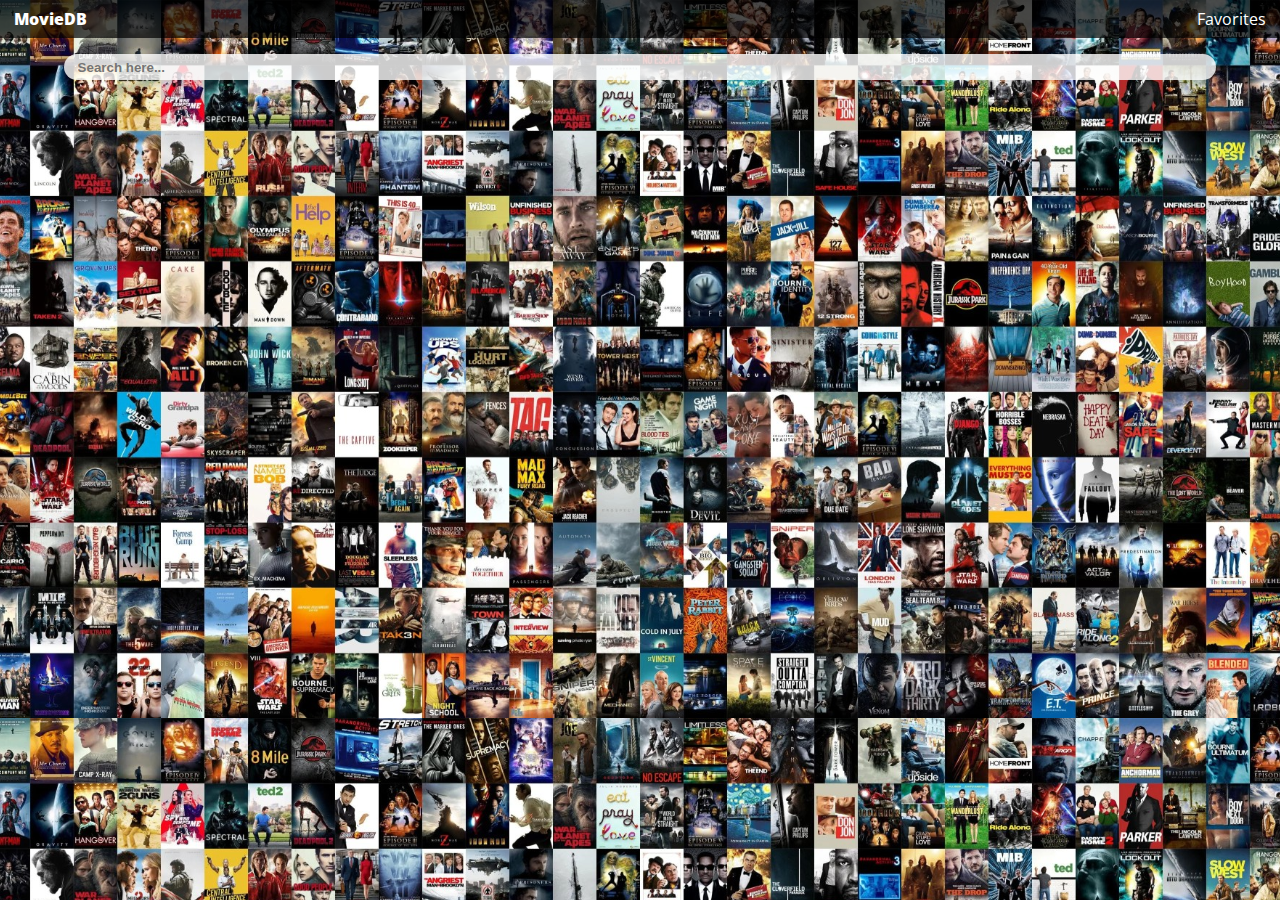
<file: index.html>
<!DOCTYPE html>
<html>
  <head>
    <meta charset="utf-8" />
    <meta name="viewport" content="width=device-width" />
    <title>MovieDB</title>
    <link
      rel="stylesheet"
      href="https://cdnjs.cloudflare.com/ajax/libs/font-awesome/6.2.0/css/all.min.css"
      integrity="sha512-xh6O/CkQoPOWDdYTDqeRdPCVd1SpvCA9XXcUnZS2FmJNp1coAFzvtCN9BmamE+4aHK8yyUHUSCcJHgXloTyT2A=="
      crossorigin="anonymous"
      referrerpolicy="no-referrer"
    />
    <link href="style.css" rel="stylesheet" type="text/css" />
  </head>

  <body>
    <div class="wrapper">
      <section class="navSection">
        <nav class="navbarNav">
          <ul>
            <li><a class="navBrand" href="/">MovieDB</a></li>
            <li>
              <a class="textWhite" href="favorite-movies.html">Favorites</a>
            </li>
          </ul>
        </nav>
      </section>

      <section class="search">
        <div class="searchContainer">
          <div class="searchInput">
            <input placeholder="Search here..." type="text" class="searchBar" />
          </div>
          <div class="searchResults">
            <!-- <div class="card">
              <img src="img1.jpg" alt="image" />
              <div class="content">
                <p class="textNormal">Movie Name</p>
                <p class="textNormal small">2022, Ashish Sharma</p>
                <button class="btn addToFav">Add to Fav</button>
              </div>
            </div> -->
          </div>
        </div>
      </section>
    </div>
    <script src="script.js"></script>
  </body>
</html>
</file>
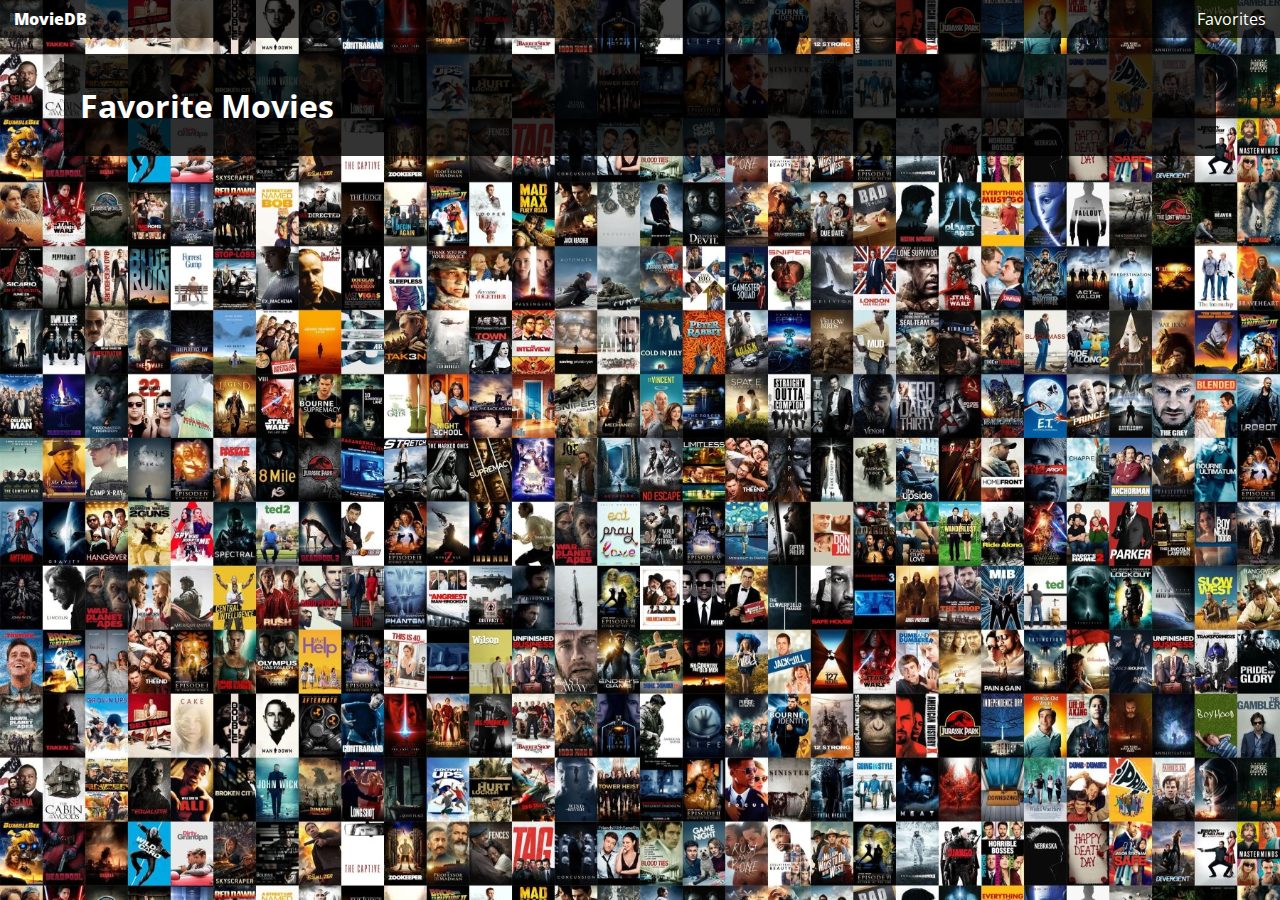
<file: favorite-movies.html>
<!DOCTYPE html>
<html>
  <head>
    <meta charset="utf-8" />
    <meta name="viewport" content="width=device-width" />
    <title>MovieDB: Favorite Movies</title>
    <link
      rel="stylesheet"
      href="https://cdnjs.cloudflare.com/ajax/libs/font-awesome/6.2.0/css/all.min.css"
      integrity="sha512-xh6O/CkQoPOWDdYTDqeRdPCVd1SpvCA9XXcUnZS2FmJNp1coAFzvtCN9BmamE+4aHK8yyUHUSCcJHgXloTyT2A=="
      crossorigin="anonymous"
      referrerpolicy="no-referrer"
    />
    <link href="style.css" rel="stylesheet" type="text/css" />
  </head>

  <body>
    <div class="wrapper">
      <section class="navSection">
        <nav class="navbarNav">
          <ul>
            <li><a class="navBrand" href="/">MovieDB</a></li>
            <li>
              <a class="textWhite" href="favorite-movies.html ">Favorites</a>
            </li>
          </ul>
        </nav>
      </section>

      <section class="container favMovies">
        <h2 class="header">Favorite Movies</h2>
        <div class="favMovieContainer">
          <!-- <div class="favMovieCard">
            <img src="img1.jpg" alt="image" />
            <div class="favMovieContent">
              <div class="favLeft">
                <p class="textNormal">Movie Name</p>
                <p class="textNormal small">2022</p>
              </div>
              <div class="favRight">
                <button class="btn addToFav" id="remove">Remove</button>
              </div>
            </div>
          </div> -->
        </div>
      </section>
    </div>
    <script src="script.js"></script>
  </body>
</html>
</file>
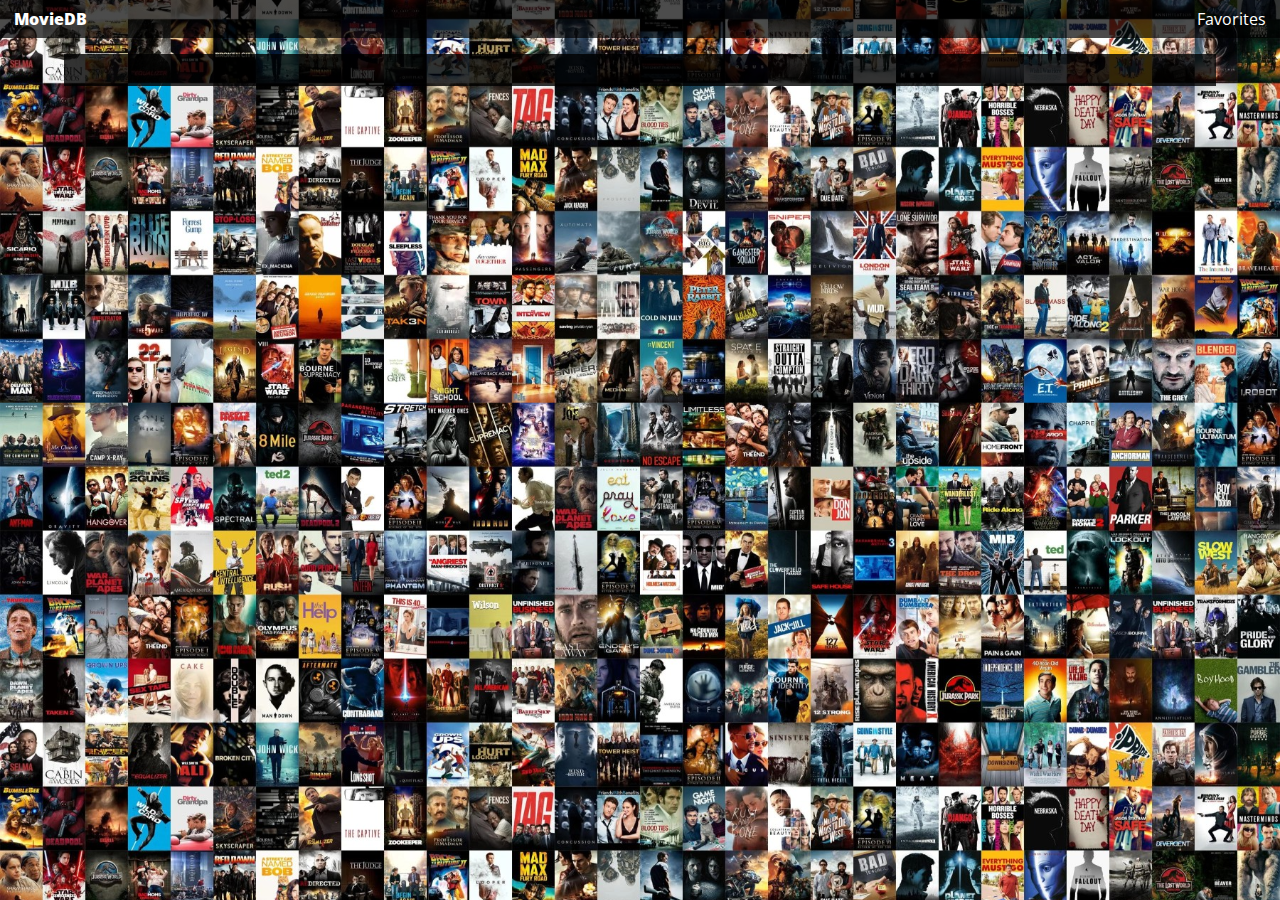
<file: single-movie.html>
<!DOCTYPE html>
<html>
  <head>
    <meta charset="utf-8" />
    <meta name="viewport" content="width=device-width" />
    <title>MovieDB: Movie Details</title>

    <!-- Favicon -->
    <link rel="apple-touch-icon" sizes="180x180" href="apple-touch-icon.png" />
    <link rel="icon" type="image/png" sizes="32x32" href="favicon-32x32.png" />
    <link rel="icon" type="image/png" sizes="16x16" href="favicon-16x16.png" />
    <link rel="manifest" href="site.webmanifest" />

    <link
      rel="stylesheet"
      href="https://cdnjs.cloudflare.com/ajax/libs/font-awesome/6.2.0/css/all.min.css"
      integrity="sha512-xh6O/CkQoPOWDdYTDqeRdPCVd1SpvCA9XXcUnZS2FmJNp1coAFzvtCN9BmamE+4aHK8yyUHUSCcJHgXloTyT2A=="
      crossorigin="anonymous"
      referrerpolicy="no-referrer"
    />

    <link href="style.css" rel="stylesheet" type="text/css" />
  </head>

  <body>
    <div class="wrapper">
      <section class="navSection">
        <nav class="navbarNav">
          <ul>
            <li><a class="navBrand" href="/">MovieDB</a></li>
            <li>
              <a class="textWhite" href="favorite-movies.html">Favorites</a>
            </li>
          </ul>
        </nav>
      </section>

      <section class="container singleMovie">
        <!-- <h2 class="header">Movie Name</h2>
        <p class="textNormal bold small my1">2022, Ashish Sharma</p>
        <div class="singleMovieContainer">
          <img src="img1.jpg" alt="image" />
          <div class="singleMovieContent">
            <h2 class="header">Movie Name 2022</h2>
            <p class="textNormal bold">Action, Adventure, Horror</p>
            <p class="textNormal bold my1"><b>Directed by-</b> Ashish Sharma</p>
            <p class="textNormal bold mb1"><b>Written by-</b> Ashish Sharma</p>
            <p class="textNormal bold mb1 rating">⭐8.2 / 10</p>
            <p class="textNormal"><b>Release Date: </b>22 Dec 2022</p>
            <p class="textNormal"><b>Runtime: </b>149 Min</p>
            <p class="textNormal"><b>BoxOffice: </b>$1200000</p>
            <p class="textNormal">
              <b>Plot: </b>Lorem ipsum dolor, sit amet consectetur adipisicing
              elit. Laboriosam exercitationem enim magnam nemo dicta culpa
              aspernatur sed odio. Ullam, facilis. Lorem ipsum dolor sit, amet
              consectetur adipisicing elit. Illo, voluptates?
            </p>
            <button class="btn addToFav">Add to Fav</button>
          </div>
        </div> -->
      </section>
    </div>
    <script src="script.js"></script>
  </body>
</html>
</file>
<file: style.css>
@import url("https://fonts.googleapis.com/css2?family=Open+Sans:wght@400;500;700;800&display=swap");
:root {
  --background-color: #333;
  --heading-color: #fff;
  --para-light: #ddd;
}

* {
  margin: 0;
  padding: 0;
  box-sizing: border-box;
}
a,
li {
  margin: 0;
  padding: 0;
  text-decoration: none;
  list-style: none;
}

body {
  font-family: "Open Sans", sans-serif;
  background-image: url("moviecol-compressed.jpg");
  background-position: center;
  background-size: cover;
}

.navbarNav {
  padding: 0.5rem 0.85rem;
  background-color: rgba(0, 0, 0, 0.7);
}
.textWhite {
  color: var(--heading-color);
}
.navBrand {
  font-weight: 800;
  color: var(--heading-color);
}
.navbarNav ul {
  display: flex;
  justify-content: space-between;
}

.searchContainer {
  display: flex;
  flex-direction: column;
  gap: 0.5rem;
  align-items: center;
}
.searchInput {
  width: 100%;
  text-align: center;
  margin-top: 1rem;
}
.searchInput input {
  width: 90%;
  border: none;
  padding: 0.35rem 0.85rem;
  outline: none;
  font-weight: 600;
  border-radius: 1rem;
  background-color: rgba(255, 255, 255, 0.8);
}
.searchResults {
  width: 90%;
  height: 70vh;
  display: flex;
  flex-direction: column;
  gap: 0.25rem;
  overflow-y: scroll;
  overflow-x: hidden;
}
.searchResults::-webkit-scrollbar {
  display: none;
}
.card {
  display: flex;
  gap: 0.5rem;
  background-color: rgba(0, 0, 0, 0.8);
}
.card img {
  width: 5rem;
  cursor: pointer;
}
.textNormal {
  font-size: 1rem;
  color: var(--heading-color);
}
.small {
  font-size: 0.85rem;
  color: var(--para-light);
}
.bold {
  font-weight: 600;
}
.mx1 {
  margin: 0 0.85rem;
}
.my1 {
  margin: 0.85rem 0;
}
.mt1 {
  margin-top: 0.85rem;
}
.mb1 {
  margin-bottom: 0.85rem;
}
.btn {
  border: none;
  font-weight: 600;
  padding: 0.15rem 0.25rem;
  border-radius: 0.25rem;
  cursor: pointer;
}

.addToFav {
  background-color: rgb(239, 184, 19);
  color: var(--heading-color);
}
.header {
  font-size: 2rem;
  color: var(--heading-color);
  margin: 0.85rem 0;
}
@media only screen and (max-width: 600px) {
  .header {
    text-align: center;
  }
}
.container {
  background-color: rgba(0, 0, 0, 0.8);
  padding: 1rem;
  width: 90%;
  margin: 1rem auto;
}
.favMovieCard {
  display: flex;
  flex-direction: column;
  justify-content: space-between;
  gap: 1rem;
}
.favMovieCard img {
  width: 100%;
}
.favMovieContent {
  display: flex;
  justify-content: space-between;
  align-items: center;
}
.favMovieContainer {
  display: grid;
  grid-template-columns: repeat(auto-fill, minmax(180px, 1fr));
  gap: 1rem;
}
.favRight {
  text-align: center;
}

.singleMovieContainer {
  display: flex;
  gap: 1rem;
}
@media only screen and (max-width: 720px) {
  .singleMovieContainer {
    flex-wrap: wrap;
    justify-content: center;
  }
}
.singleMovieContainer .header {
  margin-top: 0;
}

.singleMovieContainer .rating {
  font-size: 1.5rem;
}
</file>
